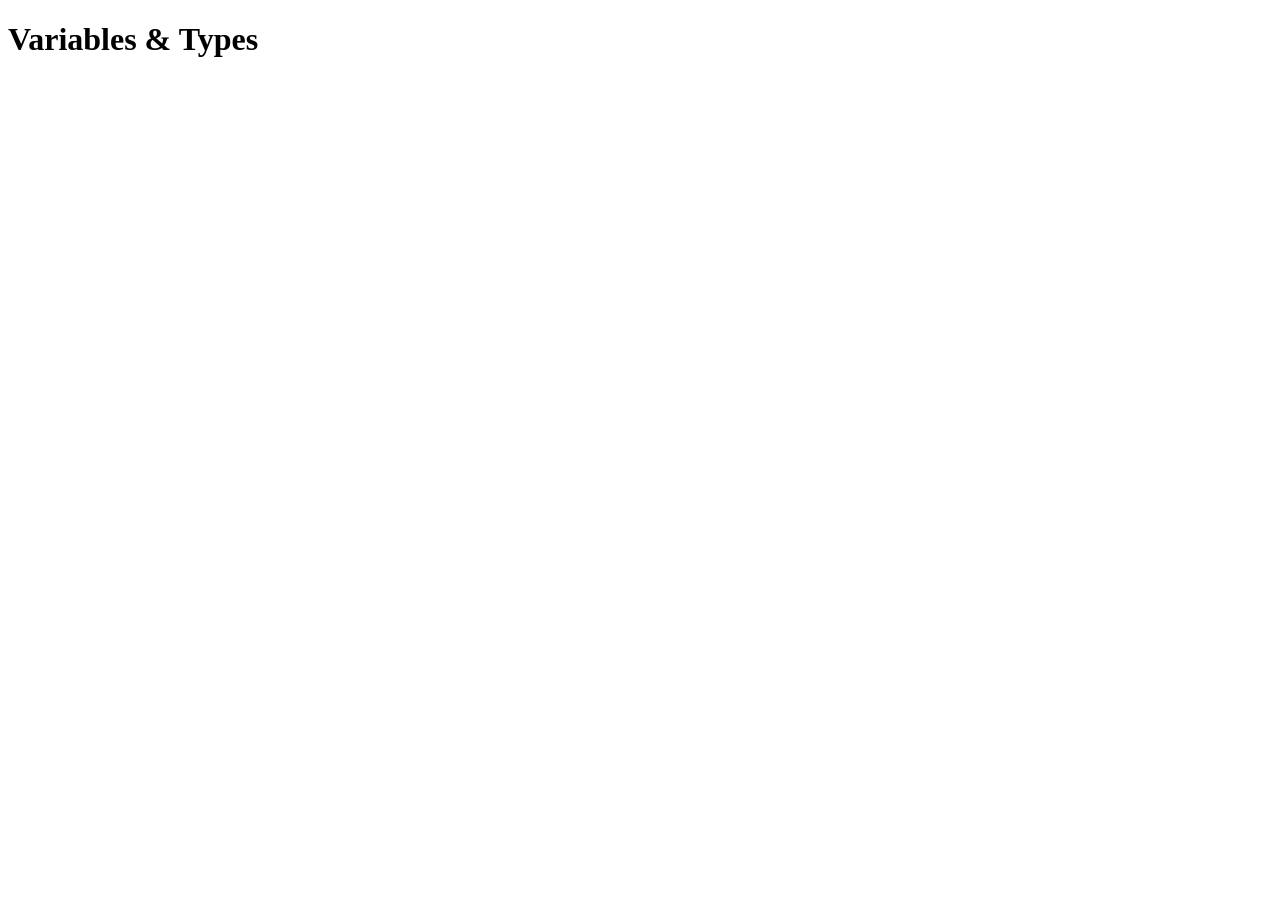
<file: ex00/index.html>
<!DOCTYPE html>

<html lang="en">

<head>
<meta name="viewport" content="width=device-width, initial-scale=1.0">
<meta charset="UTF-8">
<title>Variables & Types</title>
<script src="script.js" defer></script>
</head>

<body>
<h1>Variables & Types</h1>
</body>


</html>
</file>
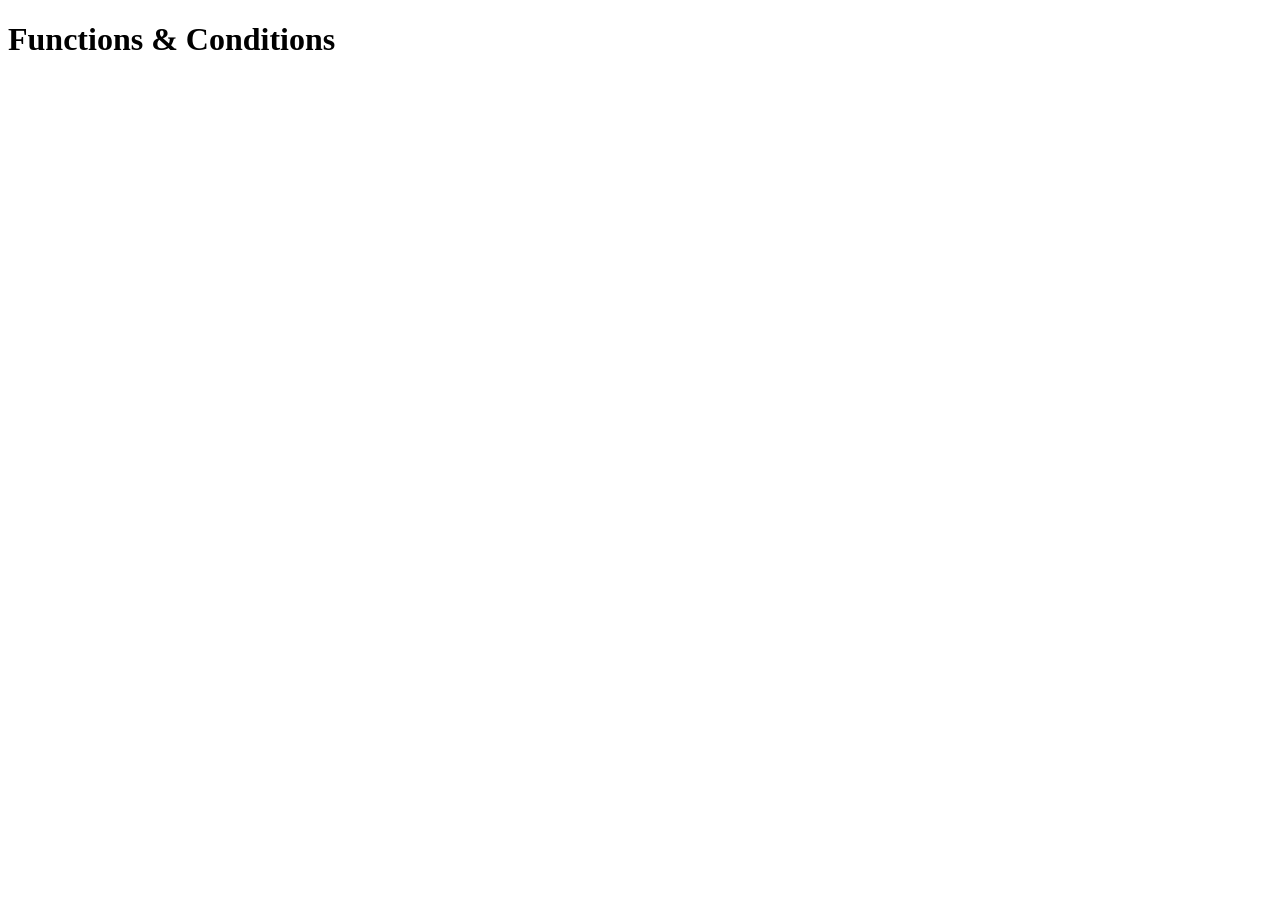
<file: ex01/index.html>
<!DOCTYPE html>

<html lang="en">

<head>
<meta name="viewport" content="width=device-width, initial-scale=1.0">
<meta charset="UTF-8">
<title>Functions & Conditions</title>
<script src="script.js" defer></script>
</head>

<body>
<h1>Functions & Conditions</h1>
</body>


</html>
</file>
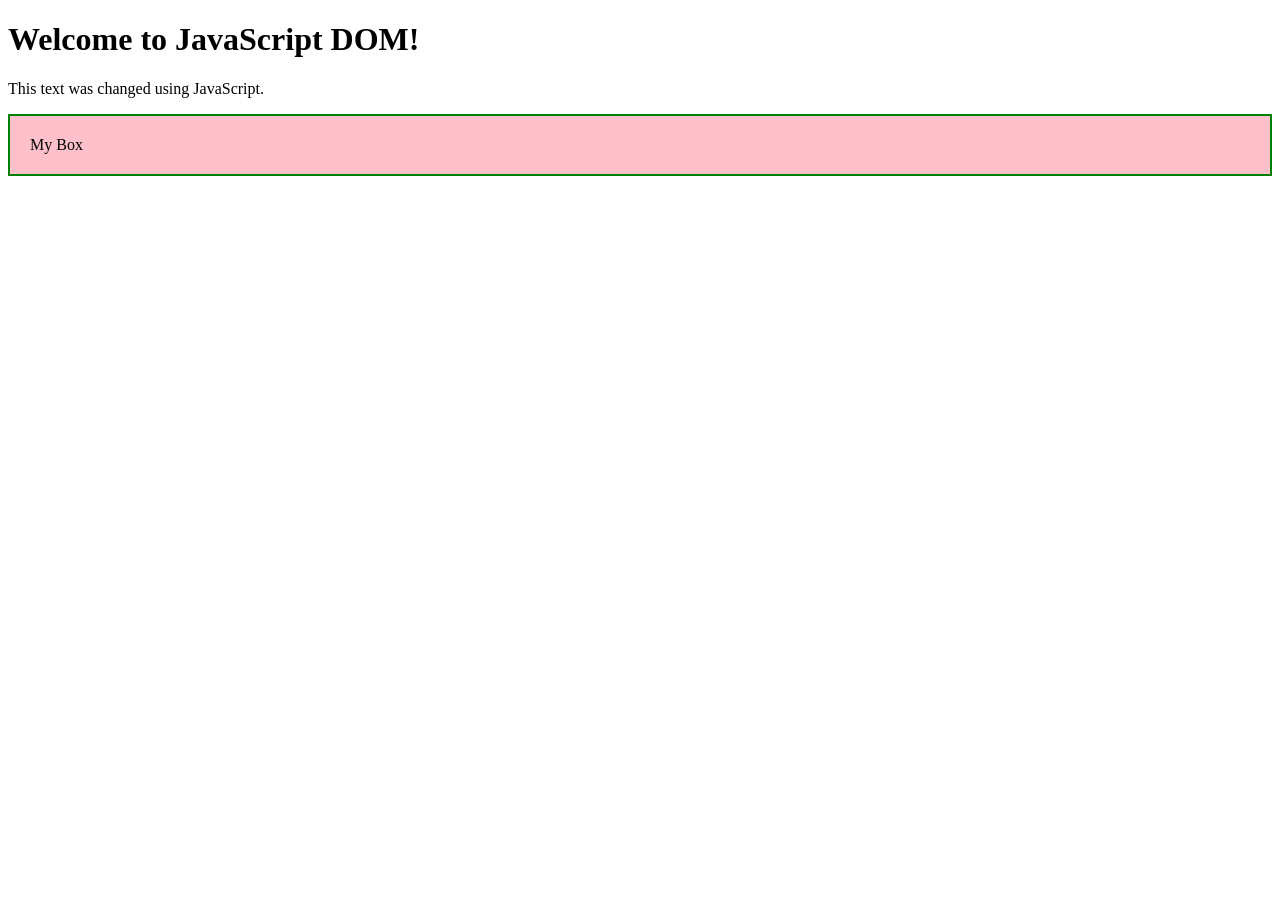
<file: ex02/index.html>
<!DOCTYPE html>

<html lang="en">

<head>
<meta name="viewport" content="width=device-width, initial-scale=1.0">
<meta charset="UTF-8">
<title>The Live DOM Tree</title>
<link rel="stylesheet" href="style.css">
<script src="script.js" defer></script>
</head>

<body>

<h1 id="title">The Live DOM Tree</h1>
<p class="message">This is the original message.</p>
<div id="box">My Box</div>

</body>


</html>
</file>
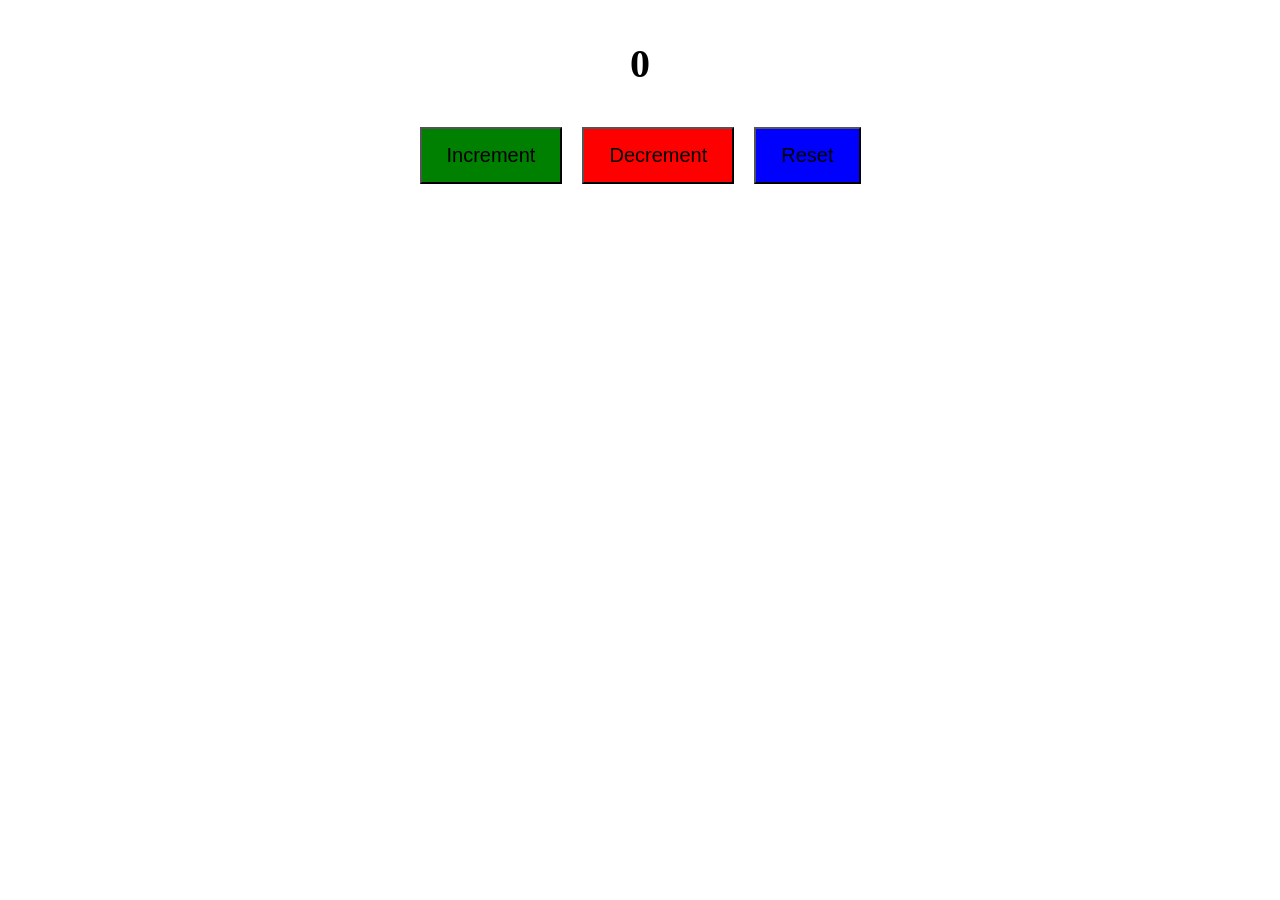
<file: ex03/index.html>
<!DOCTYPE html>

<html lang="en">

<head>
<meta name="viewport" content="width=device-width, initial-scale=1.0">
<meta charset="UTF-8">
<title>Event-Driven Web</title>
<link rel="stylesheet" href="style.css">
<script src="script.js" defer></script>
</head>

<body>

<p id="counter" class="counter">0</p>
<div class="container">
   <button type="button" id="increment"> Increment </button>
   <button type="button" id="decrement"> Decrement </button>
   <button type="button" id="reset"> Reset </button>
</div>

</body>

</html>
</file>
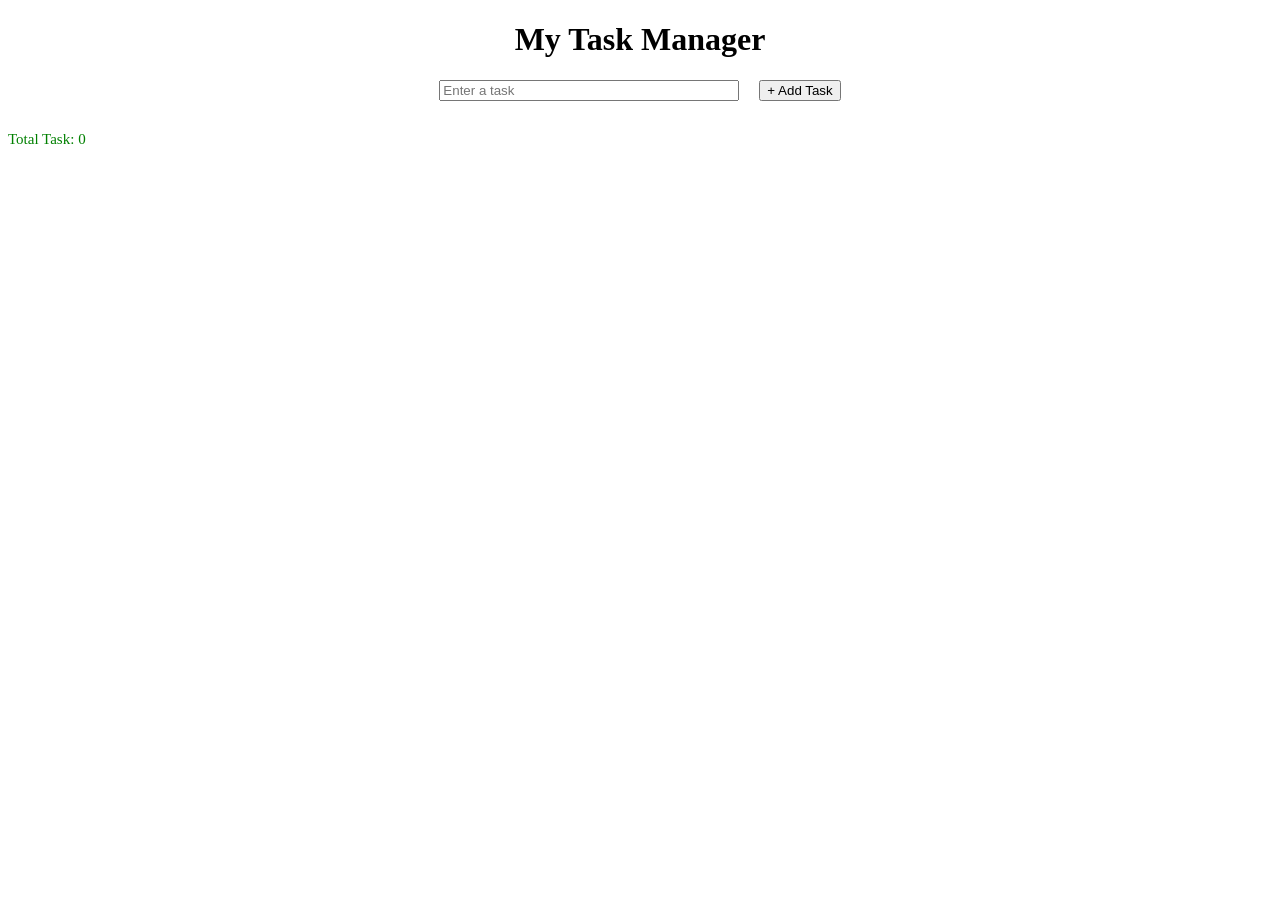
<file: ex04/index.html>
<!DOCTYPE html>

<html lang="en">

<head>
<meta name="viewport" content="width=device-width, initial-scale=1.0">
<meta charset="UTF-8">
<title>Interactive App</title>
<link rel="stylesheet" href="style.css">
<script src="script.js" defer></script>
</head>

<body>

<h1>My Task Manager</h1>

<div class="container">
  <input type="text" id="task" placeholder="Enter a task">
  <button type="button" id="addTask">+ Add Task</button>
</div>


<ul id="myTaskList"></ul>

<p class="totalTask">Total Task: <span id="taskCount">0</span></p>


</body>

</html>
</file>
<file: ex02/style.css>
#box {
    padding: 20px;
    background-color: lightgray;
}

.active {
      background-color: lightgreen;
      border: 2px solid green;
}
</file>
<file: ex03/style.css>
.counter{
    display: flex;
    justify-content:center;
    color: black;
    font-size: 40px;
    font-weight: bold;
}

.container{
     display: flex;
     justify-content: center;
     gap: 20px;
}

#increment{
    background-color: green;
    font-size: 20px;
    padding: 15px 25px;
}

#decrement{
    background-color: red;
    font-size: 20px;
    padding: 15px 25px;
}

#reset{
     background-color: blue;
     font-size: 20px;
     padding: 15px 25px;
}
</file>
<file: ex04/style.css>
.completed {
       text-decoration: line-through;
       color: red;
}

h1 {
     text-align: center;
}

.container{
    display: flex;
    justify-content:center;
    color: black;
    font-size: 15px;
    gap: 20px;
}

#myTaskList{
   font-size: 15px; 
   margin-top: 30px;  
   text-align: center;
   list-style-position: inside;  
} 

#myTaskList button {

    margin-left: 15px;
}

.totalTask{
  font-size: 15px;
  color: green;
}


#task{
    width: 300px;
    box-sizing: border-box;
}
</file>
